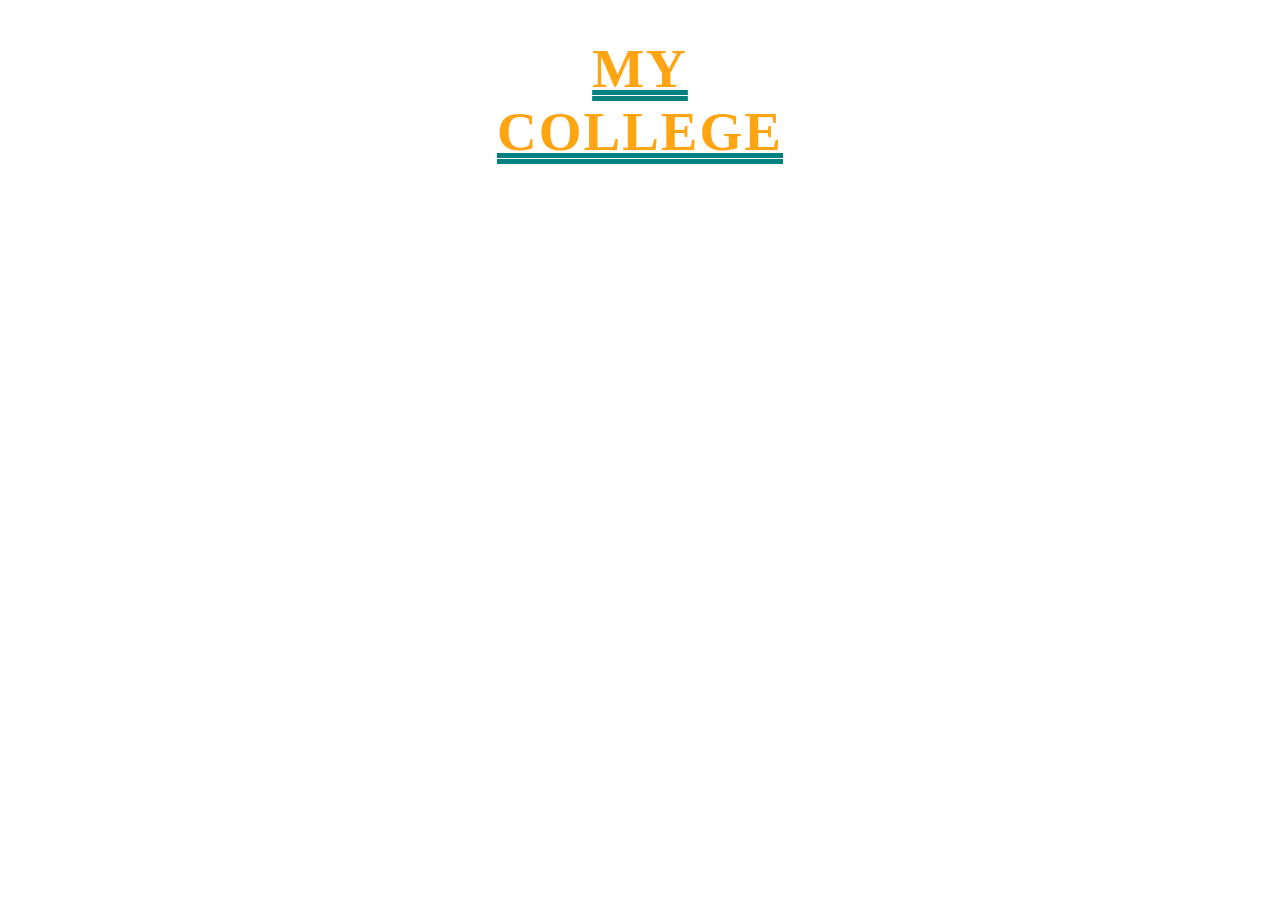
<file: CSS/index.html>
<!DOCTYPE html>
<html lang="en">
<head>
    <meta charset="UTF-8">
    <meta name="viewport" content="width=device-width, initial-scale=1.0">
    <title>Text Stylet</title>
    <link rel="stylesheet" href="style.css"
</head>
<body>
    <h1>My <br> College</h1>
</body>
</html>
</file>
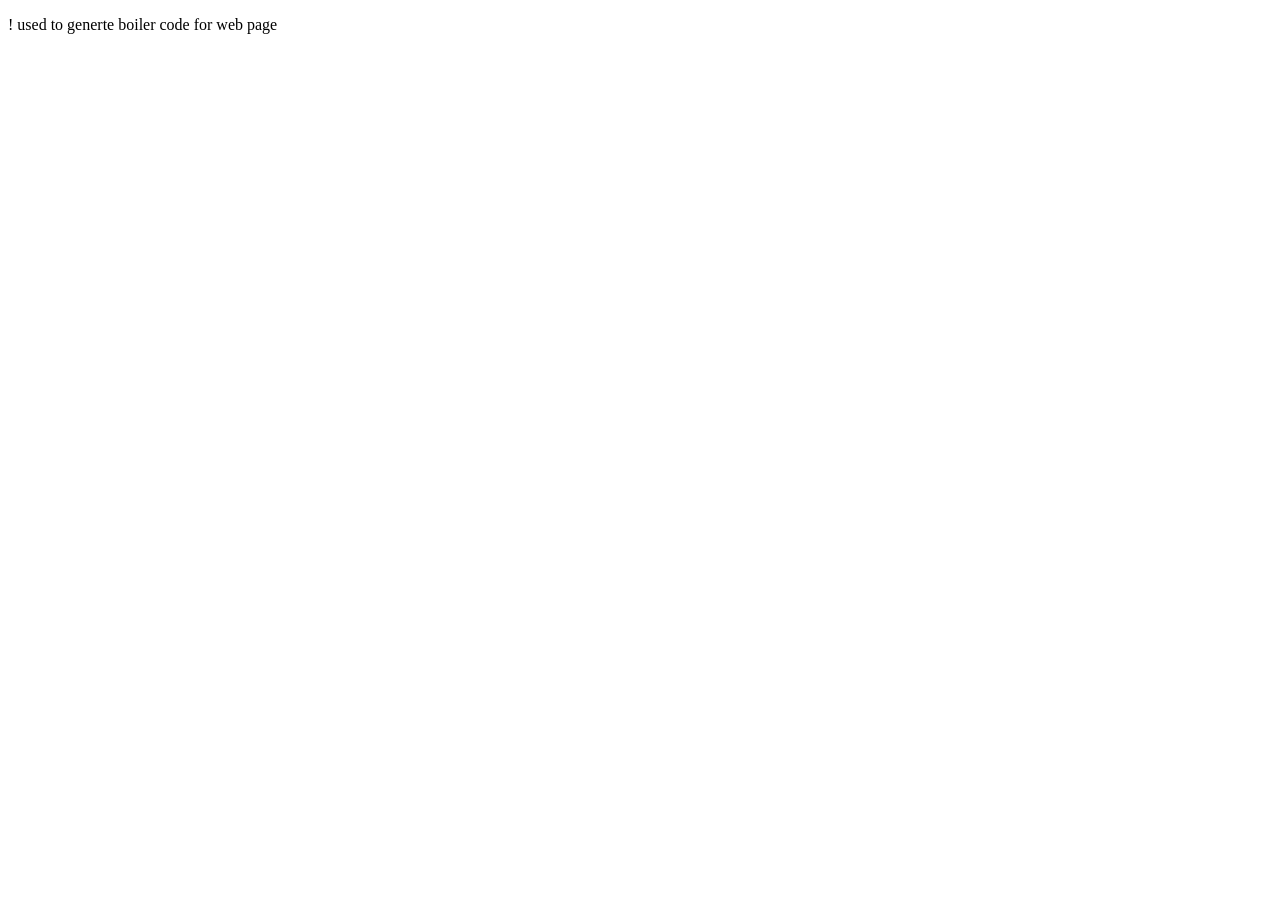
<file: Boilerplate.html>
<!DOCTYPE html>
<html lang="en">
    <head>
        <meta charset="UTF-8">
        <meta name="viewport" content="width=device-width, initial-scale=1.0">
        <title>Document</title>
    </head>
    <body>
        <p> ! used to generte boiler code for web page</p>
    </body>
</html>
</file>
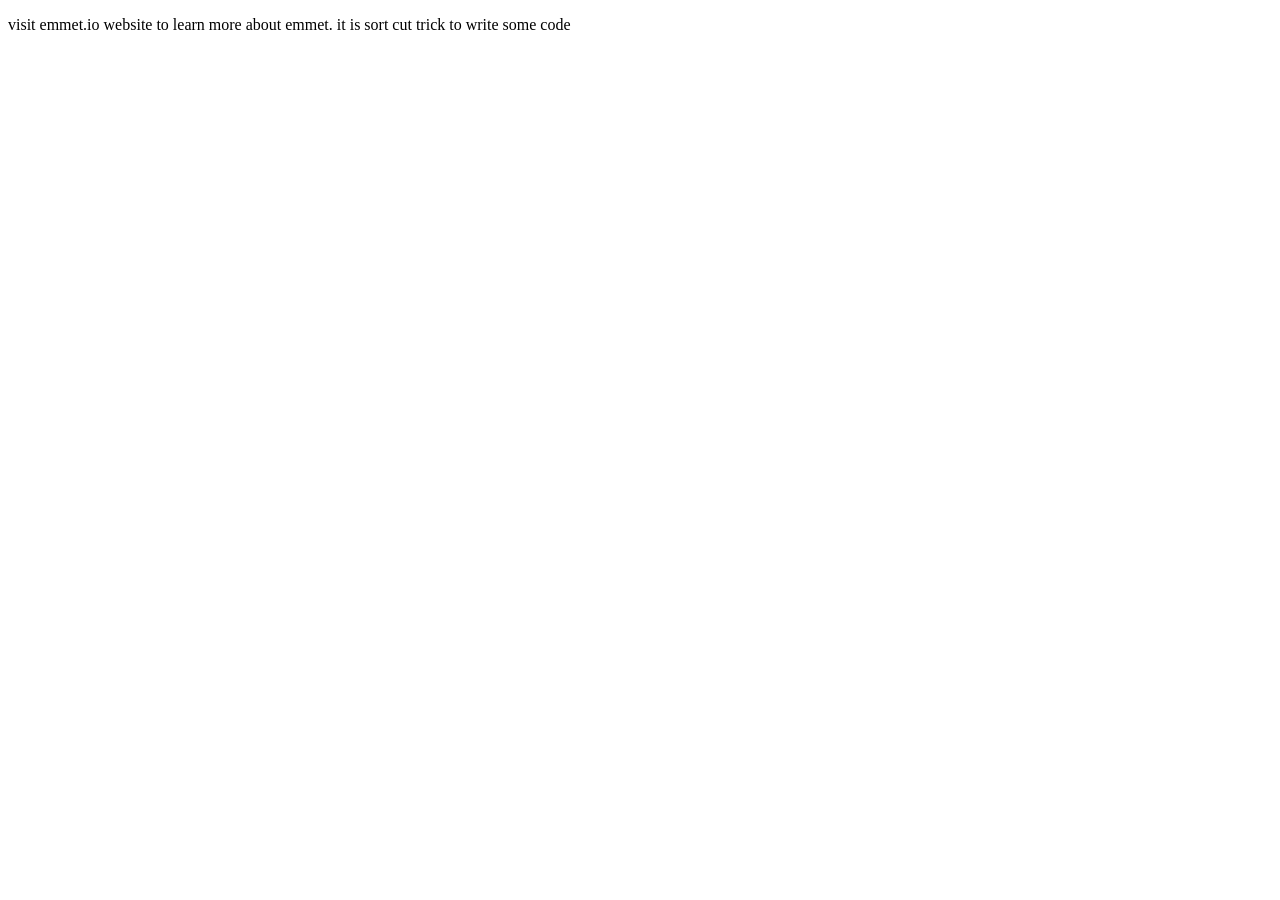
<file: emmetcode.html>
<!DOCTYPE html>
<html lang="en">
<head>
    <meta charset="UTF-8">
    <meta name="viewport" content="width=device-width, initial-scale=1.0">
    <title>Document</title>
</head>
<body>
    <p> visit emmet.io website to learn more about emmet. it is sort cut trick to write some code</p>
</body>
</html>
</file>
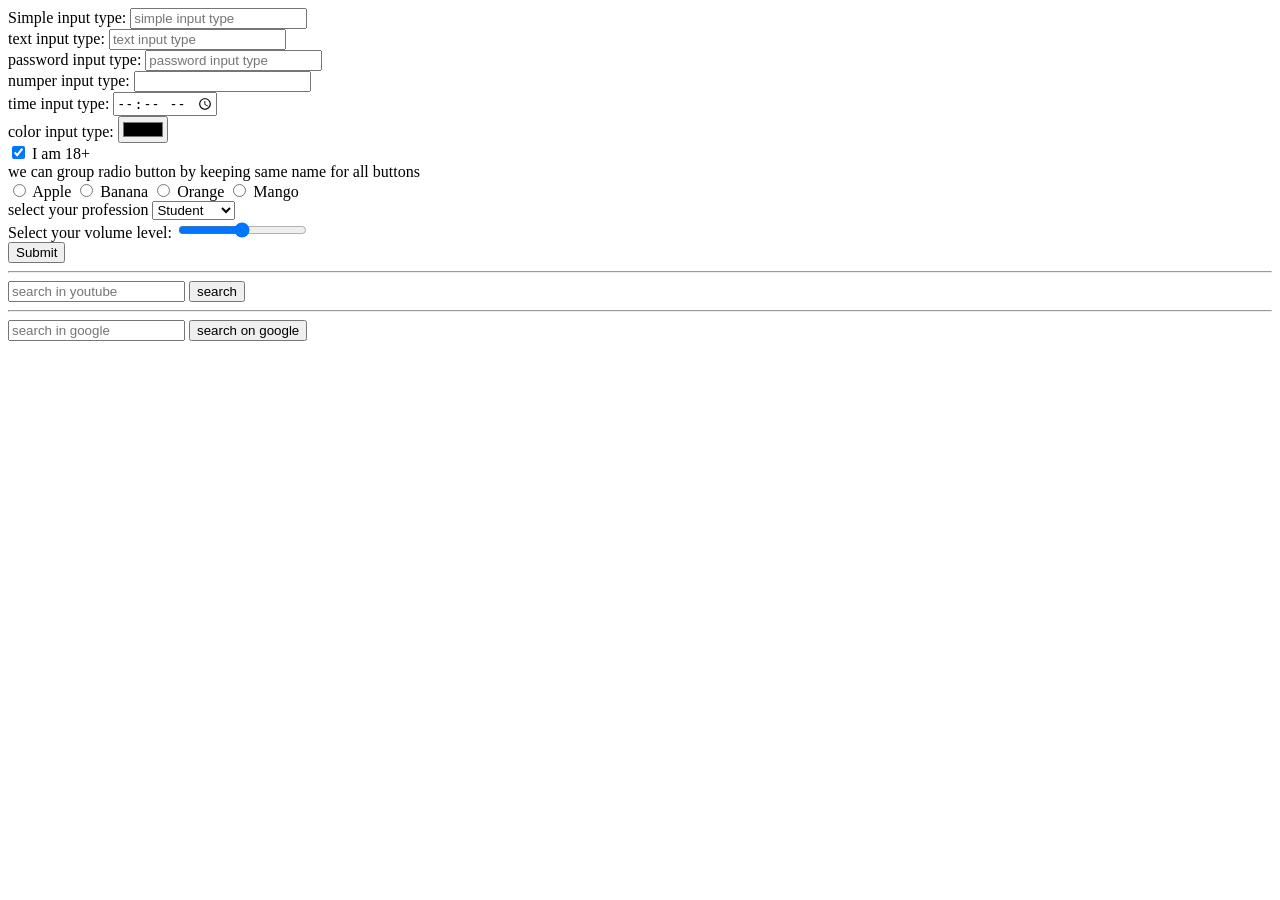
<file: Forms.html>
<!DOCTYPE html>
<html lang="en">
<head>
    <meta charset="UTF-8">
    <meta name="viewport" content="width=device-width, initial-scale=1.0">
    <title>Forms</title>
</head>
<body>
    <from action="/action">
        <div>
            <label for="simple"> Simple input type: </label>
            <input id="simple" placeholder="simple input type" name="simple"/>
       </div>
       
       <div>
            <label for="text"> text input type: </label>
            <input type="text"  placeholder="text input type" id="text"/>
       </div>

       <div>
            <label for="password"> password input type: </label>
            <input type="password" placeholder="password input type" id="password"/>
       </div>
       
       
       <div>
            <label for="number"> numper input type: </label>
            <input type ="number" id="number"/>
       </div>
       
       <div>
            <lable for="time"> time input type:   </lable>
            <input type="time" id="time">
        </div>  
        
        <div> 
            <lable for="color"> color input type: </lable>
            <input type="color" id="color">
        </div>

        <div>
            <input type="checkbox" id="age" name="age" checked />
            <lable for="age"> I am 18+</lable>
        </div>

        <div>
            we can group radio button by keeping same name for all buttons <br>
            <input type="radio" id="apple" name="fruit" value="apple"/>
            <lable for="apple">Apple</lable>

            <input type="radio" id="banana" name="fruit" value="banana"/>
            <lable for="banana">Banana</lable>

            <input type="radio" id="Orange" name="fruit" value="Orange"/>
            <lable for="Orange">Orange</lable>

            <input type="radio" id="Mango" name="fruit"/>
            <lable for="Mango">Mango</lable>
        </div>
        <div>
            select your profession
            <select name="profession" id="profession">
                <option value="student">Student</option>
                <option value="developer">Developer</option>

            </select>
        </div>
        <div>
            <label for="volume">Select your volume level: </label>
            <input type="range" id="volume" min="0" max="100" name="volume" step="10">
        </div>
        <button>Submit</button>
        
    </from>
    <hr/>
    <form action="https://www.youtube.com/results">
        <input type="text" placeholder="search in youtube" name="search_query">
        <button>search</button>

    </form>

    <hr>
    <form action ="https://www.google.com/search">
        <input type="text" placeholder="search in google" name="q">
        <button>search on google</button>

    </form>
    
</body>
</html>
</file>
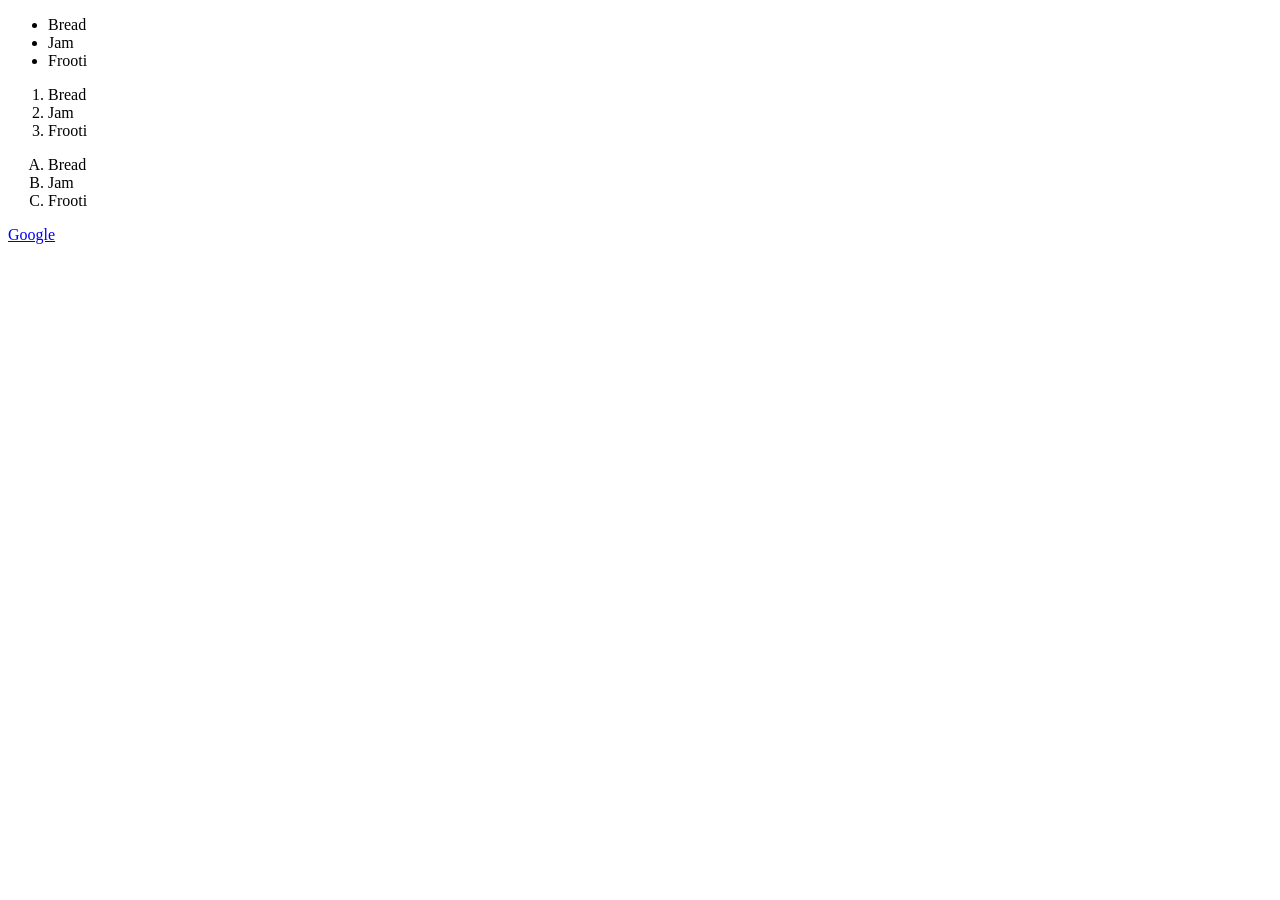
<file: List.html>
<!DOCTYPE html>
<html lang="en">
<head>
    <meta charset="UTF-8">
    <meta name="viewport" content="width=device-width, initial-scale=1.0">
    <title>List in <HTML></HTML></title>
</head>
<body>
    <ul>
        <li> Bread </li>
        <li> Jam </li>
        <li> Frooti</li>
    </ul>
    <ol>
        <li> Bread </li>
        <li> Jam </li>
        <li> Frooti</li>
    </ol>
    <ol type = "A">
        <li> Bread </li>
        <li> Jam </li>
        <li> Frooti</li>
    </ol>
    <a href = "https://www.google.com/">Google</a>
</body>
</html>
</file>
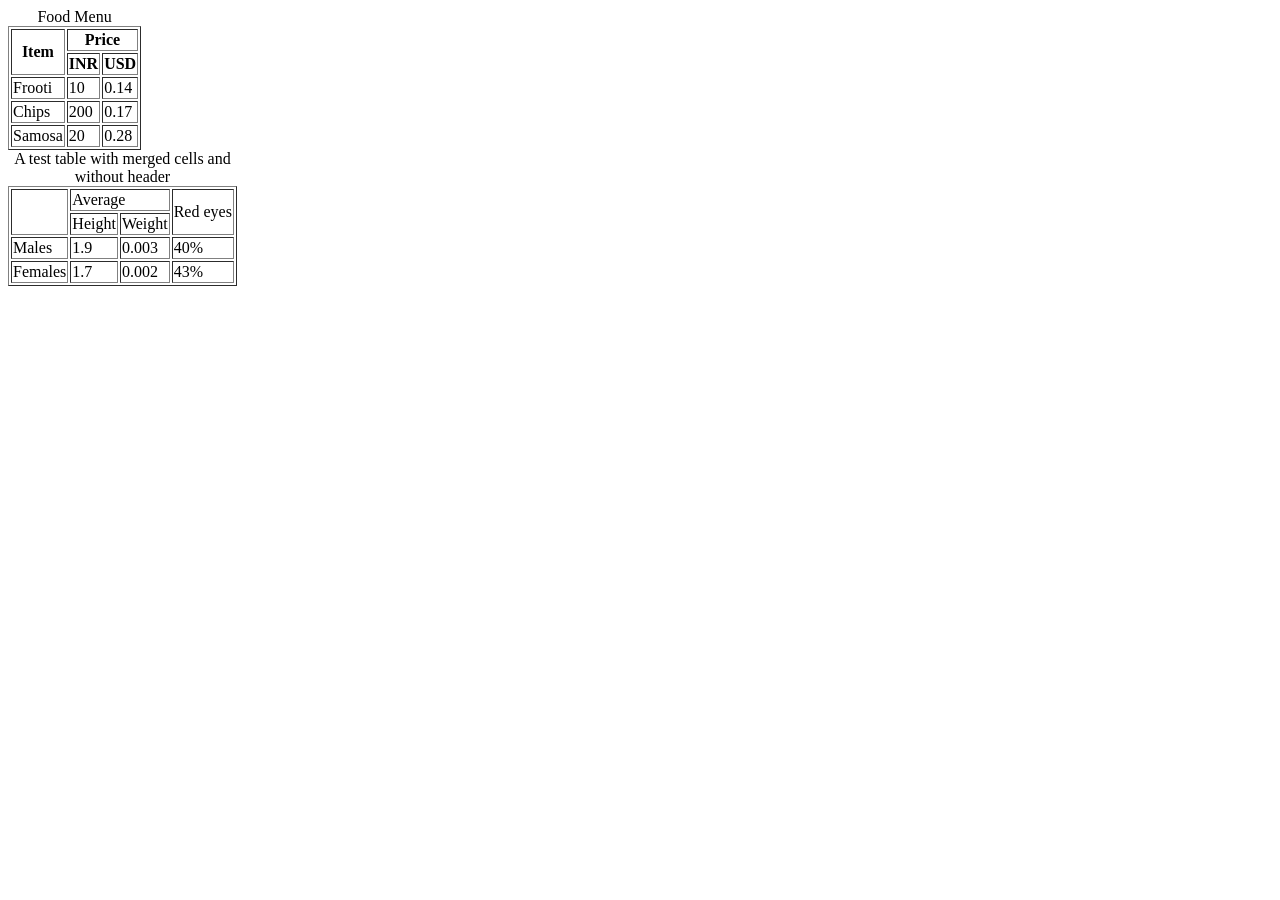
<file: Table.html>
<!DOCTYPE html>
<html lang="en">
<head>
    <meta charset="UTF-8">
    <meta name="viewport" content="width=device-width, initial-scale=1.0">
    <title>Table</title>
</head>
<body>
    <table border="black">
        <caption>Food Menu </caption>
        <thead>
            <tr>
                <th rowspan="2"> Item </th>
                <th colspan="2"> Price </th>
            </tr>
            <tr>
                <th>INR</th>
                <th>USD</th>
            </tr>
        </thead>
        <tbody>
            <tr>
                <td> Frooti </td>
                <td> 10     </td>
                <td> 0.14   </td>
            </tr>
            <tr>
                <td> Chips  </td>
                <td> 200    </td>
                <td> 0.17    </td>
            </tr>
            <tr>
                <td> Samosa </td>
                <td> 20     </td>
                <td> 0.28   </td>
            </tr>
        </tbody>
        
    </table>
    <table border="blue">
        <caption> A test table with merged cells and without header</caption>
          <tbody>
            <tr>
                <td rowspan="2">       </td>
                <td colspan="2">Average</td>
                <td rowspan="2"> Red eyes</td>
            </tr>
            <tr>
                <td>Height</td>
                <td>Weight</td>
            </tr>
            <tr>
                <td>Males</td>
                <td>1.9</td>
                <td>0.003</td>
                <td>40%</td>
            </tr>
            <tr>
                <td>Females</td>
                <td>1.7</td>
                <td>0.002</td>
                <td>43%</td>
            </tr>
        </tbody>
    </table>
</body>
</html>
</file>
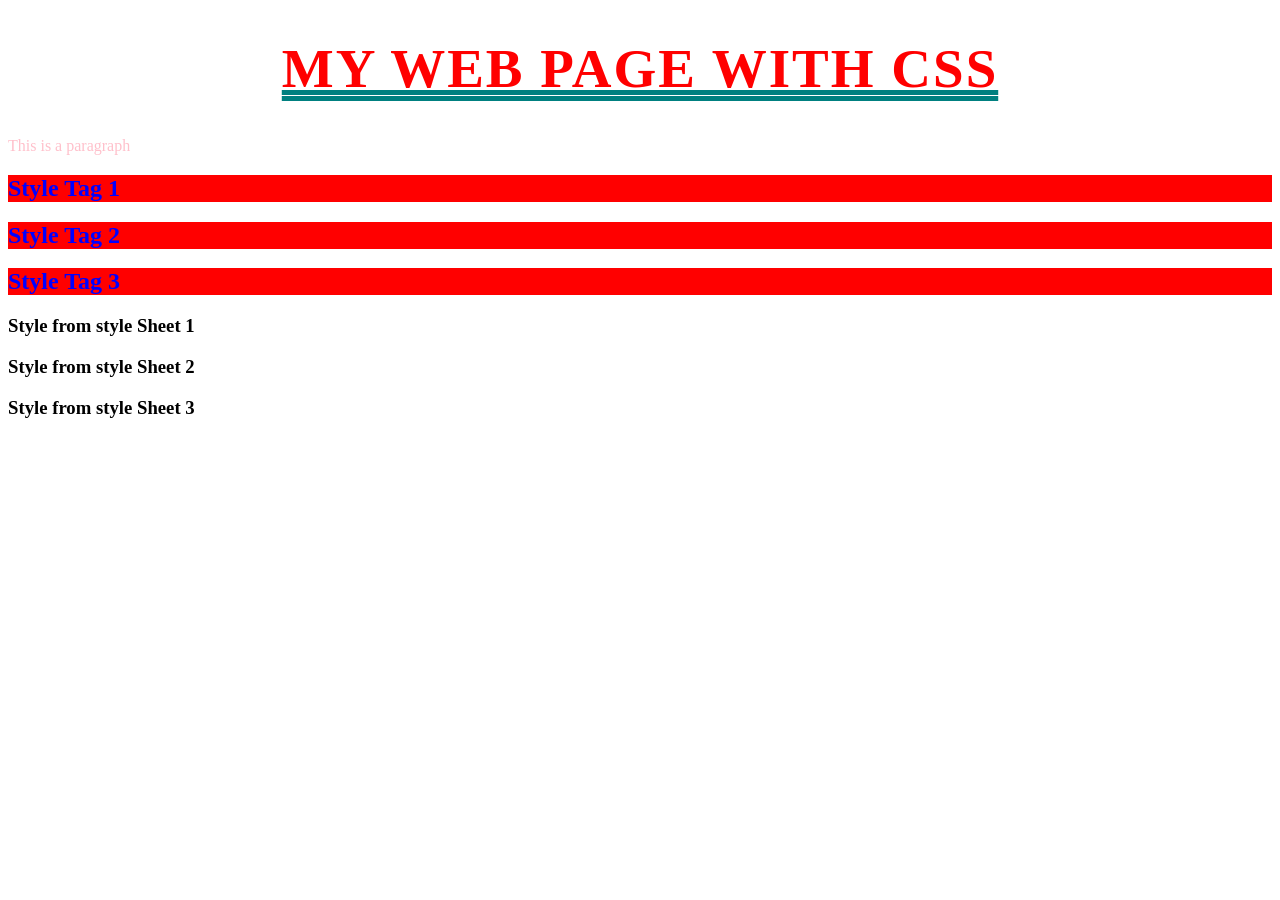
<file: CSS/first.html>
<!DOCTYPE html>
<html lang="en">
<head>
    <meta charset="UTF-8">
    <meta name="viewport" content="width=device-width, initial-scale=1.0">
    <title>CSS Chapter 1</title>
    <link rel="stylesheet" href="style.css">
    <style>
        h2 {
            color: blue;
            background-color: red;
        }
    </style>
</head>
<body>
    <!-- Inline style -->
    <h1 style ="color: red">My Web Page With CSS</h1>
    <p style="color: pink"> This is a paragraph</p>

    <!-- Style Tag-->
     <h2> Style Tag 1</h2>
     <h2> Style Tag 2</h2>
     <h2> Style Tag 3</h2>

     <!-- Style from style sheet-->
      <h3>Style from style Sheet 1</h3>
      <h3>Style from style Sheet 2</h3>
      <h3>Style from style Sheet 3</h3>
</body>
</html>
</file>
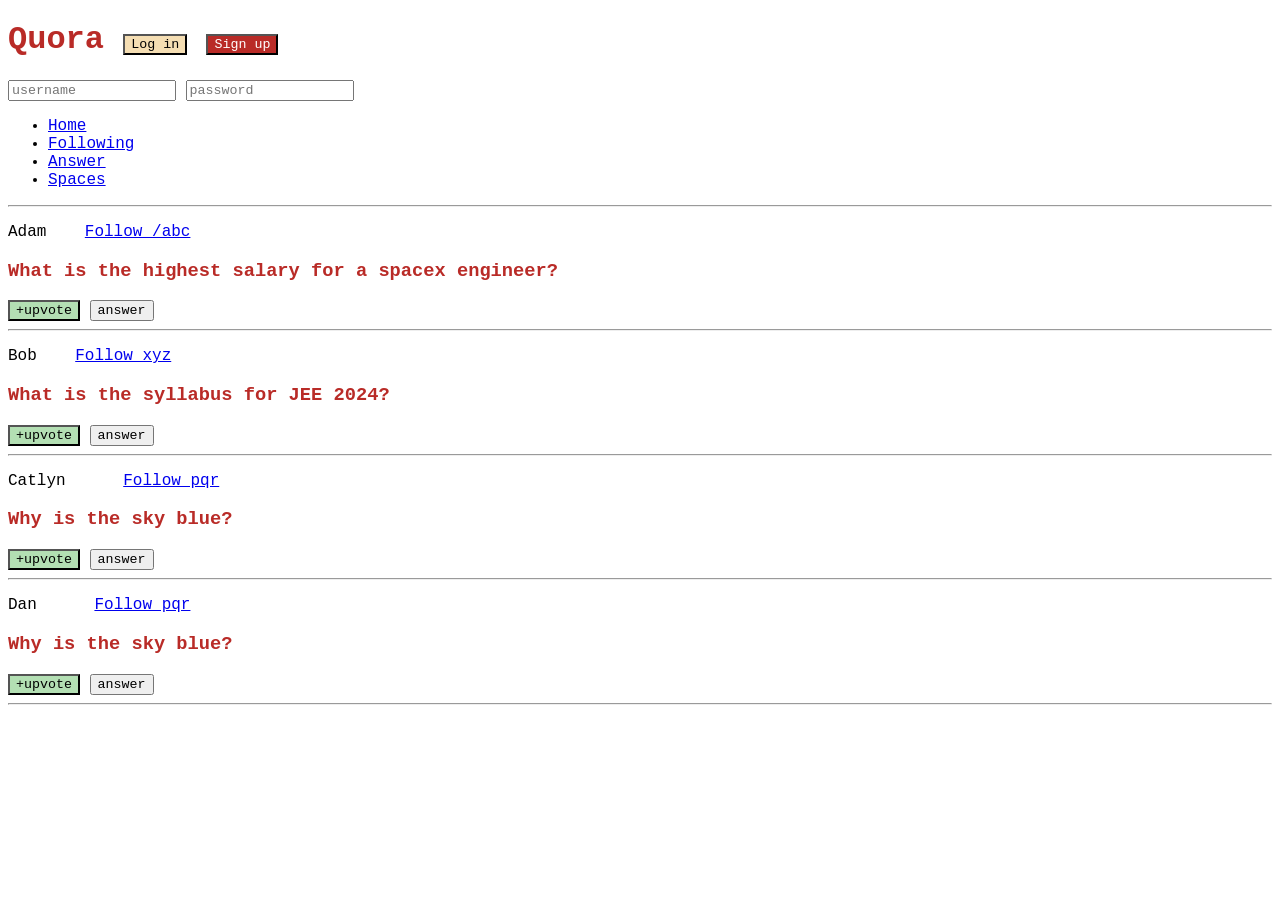
<file: CSS/index2.html>
<!DOCTYPE html>
<html lang="en">
  <head>
    <meta charset="UTF-8" />
    <meta http-equiv="X-UA-Compatible" content="IE=edge" />
    <meta name="viewport" content="width=device-width, initial-scale=1.0" />
    <title>CSS Chapter2</title>
    <link rel="stylesheet" href="look.css"
  </head>
  <body>
    <header>
        <h1>Quora 
            <button id="login">Log in</button>
            <button id="signup">Sign up</button>
        </h1>
        <div>
            <input type="text" placeholder="username">
            <input type="password" placeholder="password">
        </div>
        <nav>
            <ul>
                <li><a href="/home">Home</a></li>
                <li><a href="/following">Following</a></li>
                <li><a href="/answer">Answer</a></li>
                <li><a href="/spaces">Spaces</a></li>
            </ul>
        </nav>
        <hr>
    </header>
    <main>
        <p>
        Adam &nbsp;&nbsp;
        <a class="follow" href="/adam">Follow /abc</a></span>
        </p>
        <h3>What is the highest salary for a spacex engineer?</h3>
        <span>
            <button class="upvote">+upvote</button>
            <button>answer</button>
        </span>
        <hr />

        <p>
        Bob &nbsp;&nbsp;
        <a class="follow" href="/bob">Follow xyz</a>
        </p>
        <h3>What is the syllabus for JEE 2024?</h3>
        <span>
            <button class="upvote">+upvote</button>
            <button>answer</button>
        </span>
        <hr />

        <p>
        Catlyn &nbsp;&nbsp;&nbsp;&nbsp;
        <a class="follow" href="/catlyn">Follow pqr</a>
        </p>
        <h3>Why is the sky blue?</h3>
        <span>
            <button class="upvote">+upvote</button>
            <button>answer</button>
        </span>
        <hr />

        <p>
            Dan &nbsp;&nbsp;&nbsp;&nbsp;
            <a class="follow" href="/dan">Follow pqr</a>
            </p>
            <h3>Why is the sky blue?</h3>
            <span>
                <button class="upvote">+upvote</button>
                <button>answer</button>
            </span>
            <hr />
    </main>
  </body>
</html>
</file>
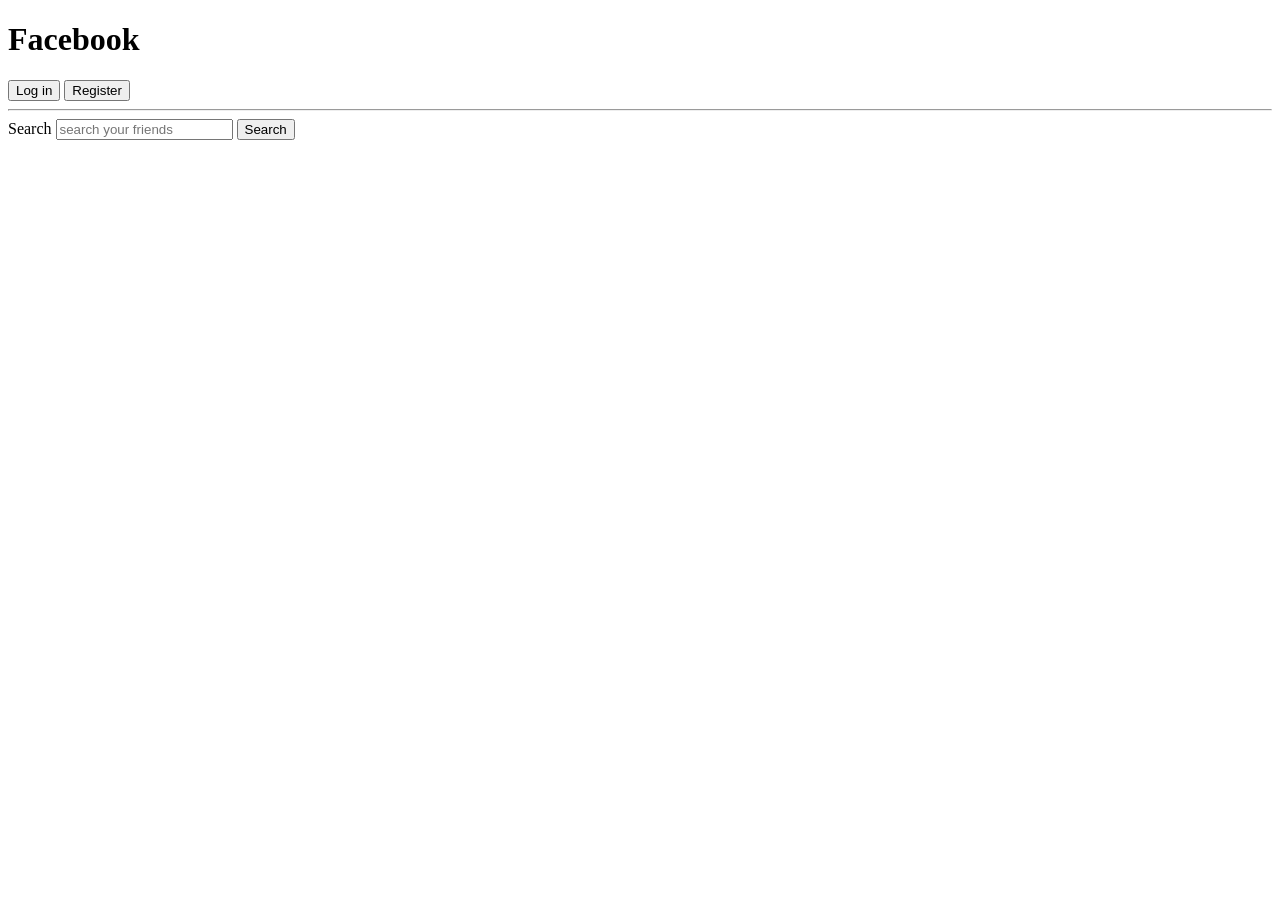
<file: CSS/PracticeQs.html>
<!DOCTYPE html>
<html lang="en">
  <head>
    <meta charset="UTF-8" />
    <meta http-equiv="X-UA-Compatible" content="IE=edge" />
    <meta name="viewport" content="width=device-width, initial-scale=1.0" />
    <title>Practice Qs</title>
  </head>
  <body>
    <h1>Facebook</h1>
    <button class="userbtn">Log in</button>
    <button class="userbtn">Register</button>
    <hr />
    <label for="search">Search</label>
    <input placeholder="search your friends" id="search" />
    <button id="searchbtn">Search</button>
  </body>
</html>
</file>
<file: CSS/style.css>
h1 {
    font-family: league spartan;
    color: #ffa511;
    text-align: center;
    font-size: 55px;
    font-weight: 900;
    letter-spacing: 2px;
    line-height: 1.5x;
    text-decoration: teal double underline;
    text-transform: uppercase;

}
</file>
<file: CSS/look.css>
/* selectors */

* {
    font-family: 'Courier New';
}

/* Element selector */
h1, h3 {
    color: #b92b27;

}

/* ID selector */
#login {
    background-color: wheat;
}
#signup {
    background-color: #b92b27;
    color: white;

}

/* Class Selector */
.upvote {
    background-color: rgb(179, 223, 179);
}
</file>
